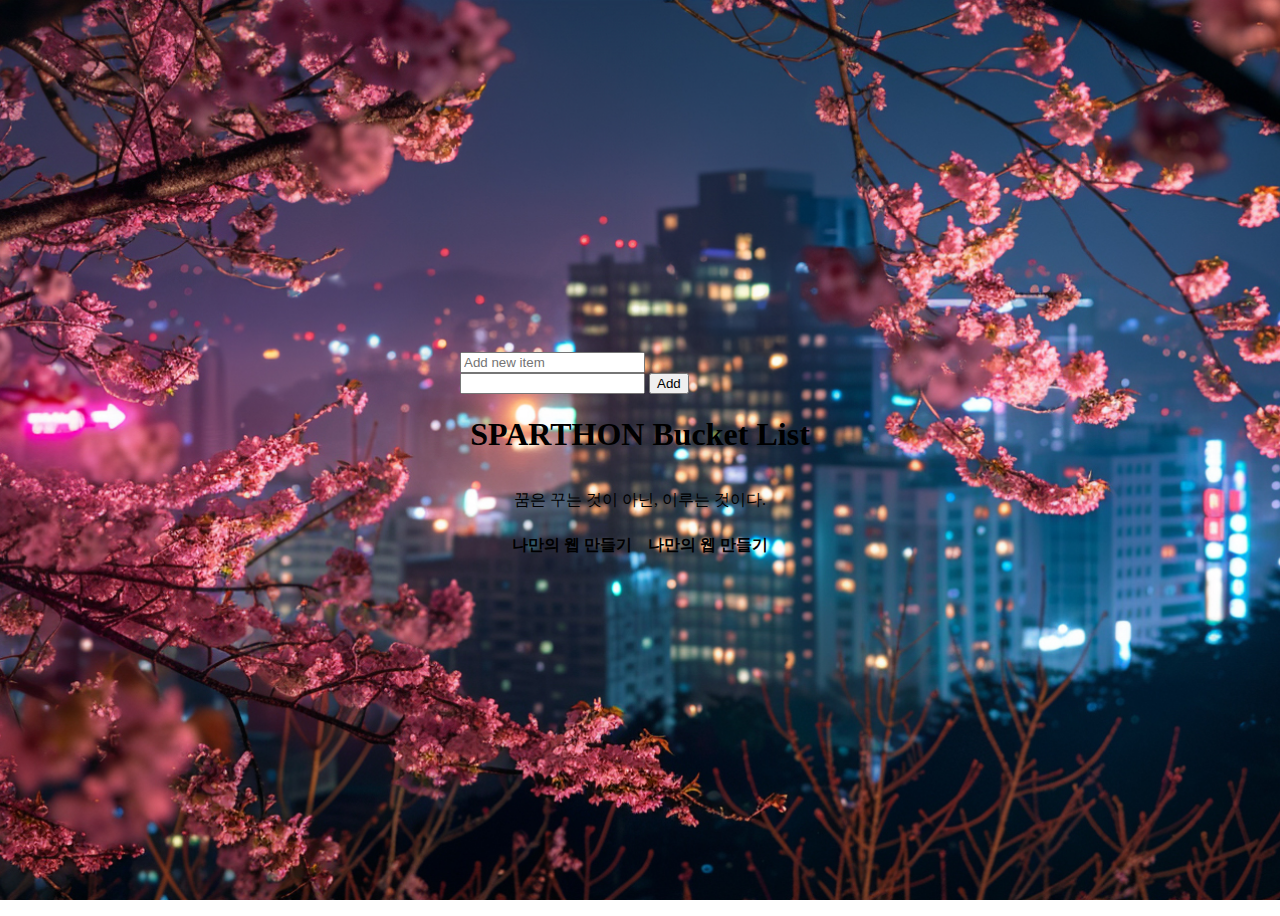
<file: index.html>
<!DOCTYPE html>
<html lang="en">
<head>
    <meta charset="UTF-8">
    <meta name="viewport" content="width=device-width, initial-scale=1.0">
    <title>Document</title>
    <link rel="stylesheet" type="text/css" href="assets/style.css" />
</head>
<body>
    <body class="bg center">
        <div class="additional-background" style="background-image: url('assets/벚꽃배경1.jpg'); z-index: -1;"></div>
        <!-- <div class="additional-background" style="background-image: url('assets/벚꽃배경2.png'); z-index: -2;"></div> -->
        <!-- <div class="additional-background" style="background-image: url('assets/벚꽃배경.gif'); z-index: -2;"></div> -->
        <form id="bucketForm">
            <input type="text" id="newItem" placeholder="Add new item" required>
            <input type="text" id="imgNum">
            <button type="submit">Add</button>
        </form>
        
        


        <h1 class="title-t5">SPARTHON Bucket List</h1>
        <p class="msg-t5">꿈은 꾸는 것이 아닌, 이루는 것이다.</p>
        <div class="flex-row wrap" id="bucketList">
          <div class="bucket center img1-t5" >
            나만의 웹 만들기
          </div>
          <form >

          </form>
          <div class="bucket center img1-t5" >
            나만의 웹 만들기
          </div>
        </div>
        <script src="script.js"></script>
      </body>
    </div>
</body>
</html>
</file>
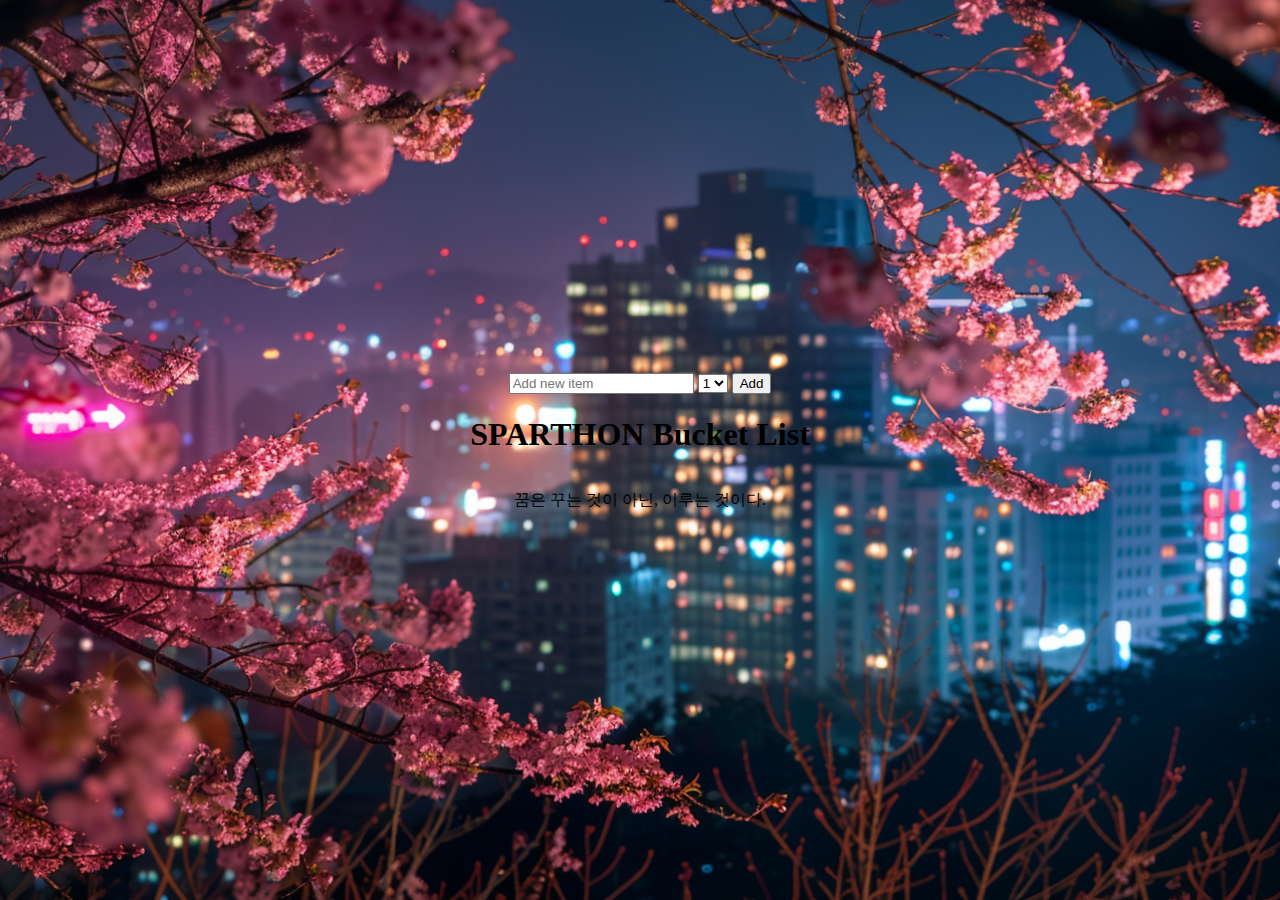
<file: index2.html>
<!DOCTYPE html>
<html lang="en">
<head>
    <meta charset="UTF-8">
    <meta name="viewport" content="width=device-width, initial-scale=1.0">
    <title>Document</title>
    <link rel="stylesheet" type="text/css" href="assets/style.css" />
    <style>
      .bg {
        background-image: url("assets/Sparthon_BG.png");
        background-size: cover;
        background-repeat: no-repeat;
        margin: 0 auto;
        background-color: #141617;
      }
  
      .title {
        margin-top: 50px;
        color: #E8344E;
      }
  
      .msg {
        color: white;
        margin-bottom: 48px;
      }
  
      .bucket {
        width: 160px;
        height: 160px;
        background-size: cover;
        background-position: center;
        text-align: center;

      }
  
    </style>
    <script src="script2.js"></script>
</head>
<body>
    <body class="bg center">
        <div class="additional-background" style="background-image: url('assets/벚꽃배경1.jpg'); z-index: -1;"></div>
        <!-- <div class="additional-background" style="background-image: url('assets/벚꽃배경2.png'); z-index: -2;"></div> -->
        <!-- <div class="additional-background" style="background-image: url('assets/벚꽃배경.gif'); z-index: -2;"></div> -->
        <form id="bucketAddForm">
            <input type="text" id="newItem" placeholder="Add new item" required>
            <select id="imgNum">
                <option value="1">1</option>
                <option value="2">2</option>
                <option value="3">3</option>
                <option value="4">4</option>
                <option value="5">5</option>
                <option value="6">6</option>
            </select>
            <button type="submit">Add</button>
        </form>
        
        


        <h1 class="title-t5">SPARTHON Bucket List</h1>
        <p class="msg-t5">꿈은 꾸는 것이 아닌, 이루는 것이다.</p>
        <div class="flex-row wrap" id="bucketList">
        </div>
        
      </body>
    </div>
</body>
</html>
</file>
<file: assets/style.css>
html {
    display: flex;
    flex-direction: column;
    align-items: center;
    justify-content: center;
  }
  
  .bucket {
    background-size: cover;
    background-position: center;
    margin: 8px;
    position: relative;
  
    font-weight: bold;
    font-size: 16px;
    text-align: center;
    word-break: keep-all;
  }
  
  .flex-row {
    display: flex;
    flex-direction: row;
    align-items: center;
    justify-content: center;
  }
  
  .center {
    display: flex;
    flex-direction: column;
    align-items: center;
    justify-content: center;
  }
  
  .done::after {
    content: "";
    width: 107px;
    height: 70px;
    background-image: url("Done.png");
    background-size: cover;
    background-position: center;
    position: absolute;
    top: 25%;
  }
  
  .wrap {
    flex-wrap: wrap;
    width: 400px;
  }
  
  .msg {
    margin: -10px 0 30px;
    color: black;
  }
  
  /* version 2 */
  .bg {    
    
    z-index: 1;
    
    width: 360px;
    background-size: cover;
    background-position: center;
  }

  .additional-background {
    position: absolute;
    top: 0;
    left: 0;
    width: 100%;
    height: 100%;
    background-size: cover;
    background-position: center;
} 
.additional-background .bg-back1{
    background-image: url('벚꽃배경1.jpg');    
  }
  .additional-background .bg-back2{    
    background-image: url('벚꽃배경2.png');
  }
  .additional-background .bg-bac3{
    background-image: url('벚꽃배경.gif');
  }
  
  .title-t2 {
    background-color: blue;
    border-radius: 10px;
    padding: 4px 14px;
    color: white;
  }
  


  .hidden {
    visibility: hidden;
  }
  
  body {
    height: 100vh;
    background-image: url();
    
    
  }

  .img1 {
    background-image: url("Bucket01.png");
    color: white;
  }

  .img2 {
    background-image: url("Bucket02.png");
    color: #E8344E;
  }

  .img3 {
    background-image: url("Bucket03.png");
    color: #E8344E;
  }

  .img4 {
    background-image: url("Bucket04.png");
    color: white;
  }

  .img5 {
    background-image: url("Bucket05.png");
    color: white;
  }

  .img6 {
    background-image: url("Bucket06.png");
    color: #E8344E;
  }

  .delBtn{
    align-items: right;
    background-image: url("Delete.png");
  }
</file>
